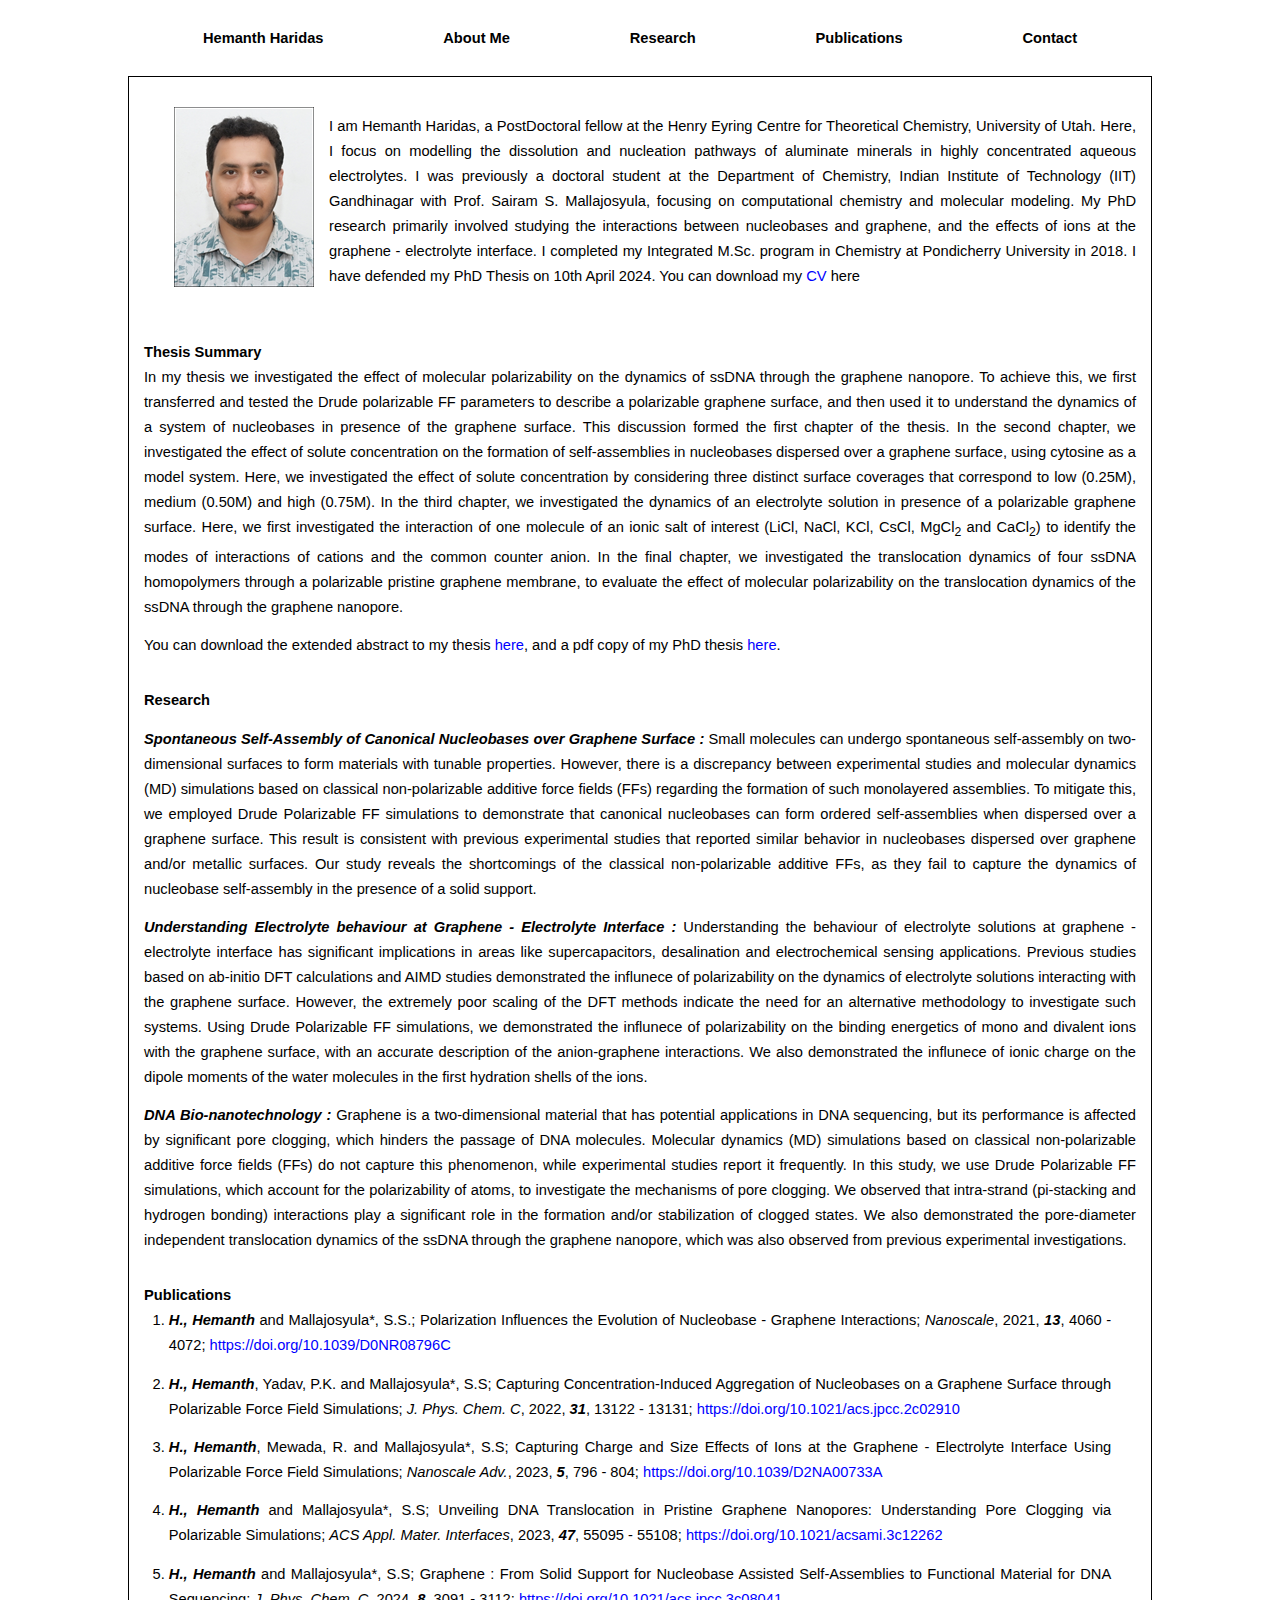
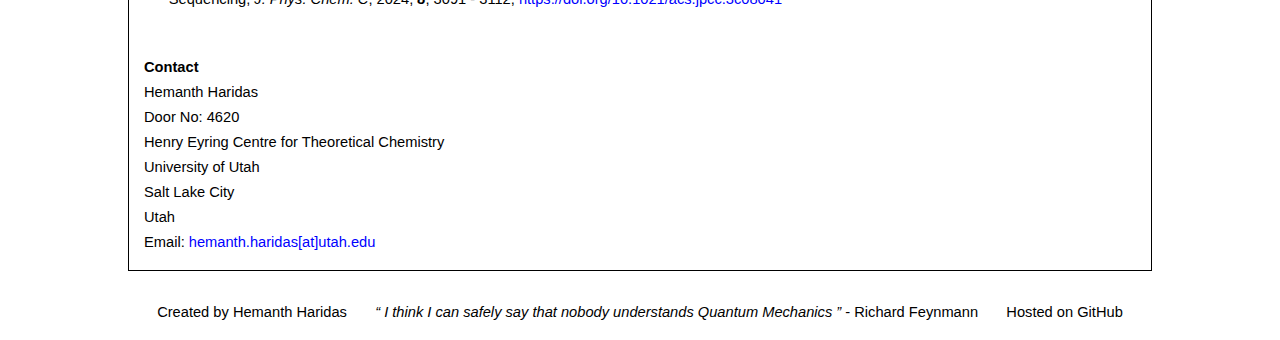
<file: index.html>
<!DOCTYPE html>
<html lang="en">
<head>
    <meta charset="UTF-8">
    <meta name="viewport" content="width=device-width, initial-scale=1.0">
    <title>Document</title>
</head>
<body>
    <p>
        You will be redirected to the web page soon.
    </p>
    <script>
        if (window.innerWidth <= 768) {
                window.location.href = "./src/mobile.html";
        }
        else {
                window.location.href = "./src/main.html";
        }
    </script>
</body>
</html>
</file>
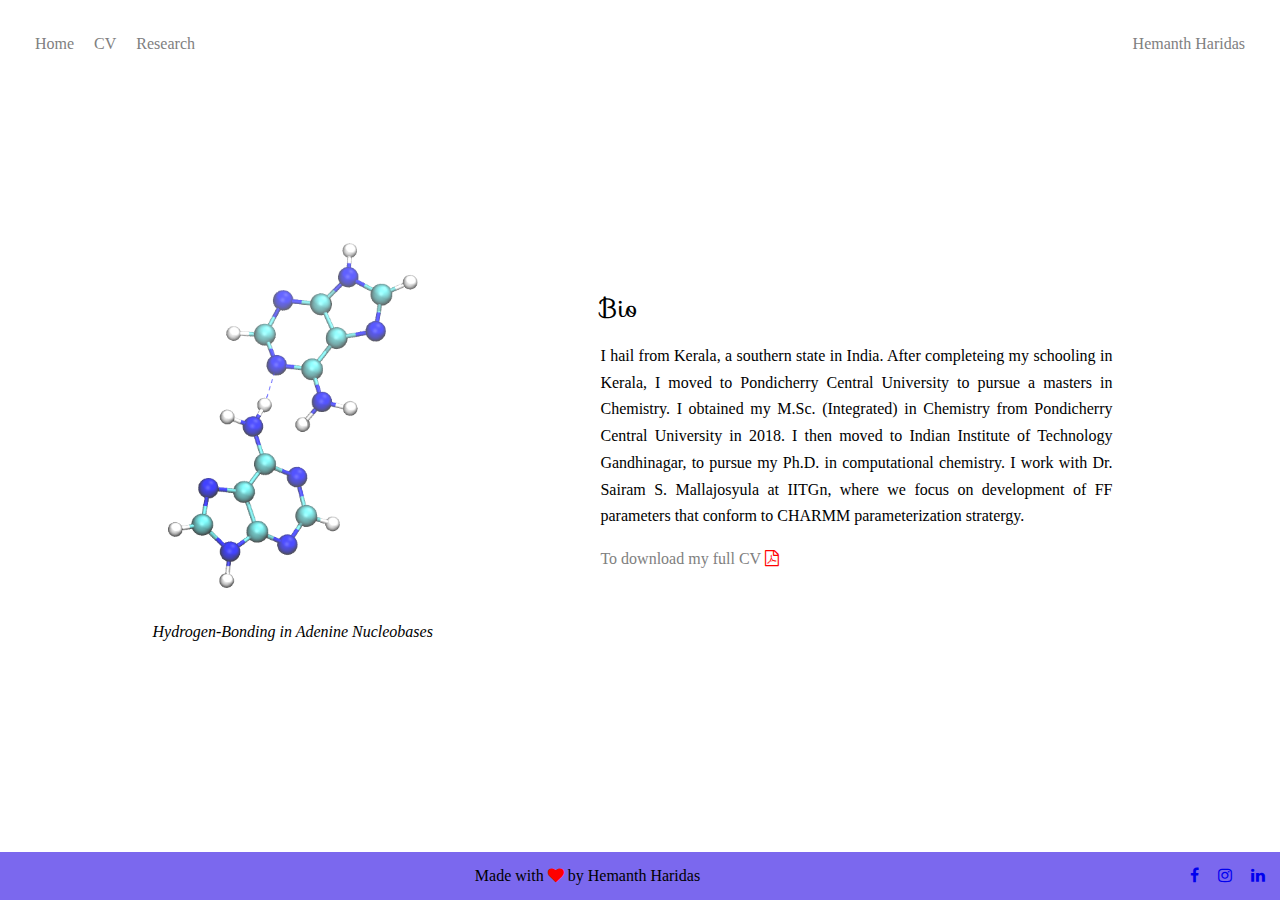
<file: cv.html>
<!DOCTYPE html>
<html lang="en" dir="ltr">
<head>
  <!-- Vieport and Character sets -->
  <meta charset="utf-8">
  <meta name="viewport" content="width=device-width, initial-scale=1">

  <!-- Title of the Page -->
  <title> Hemanth Haridas | CV </title>

  <!-- Stylesheets -->
  <link rel="stylesheet" href="stylesheet.css">
  <link rel="stylesheet" href="https://stackpath.bootstrapcdn.com/font-awesome/4.7.0/css/font-awesome.min.css">
  <link href='https://fonts.googleapis.com/css?family=Sofia' rel='stylesheet'>

</head>
  <body>

    <nav class="navigation_container">
        <div class="left_nav">
            <div class="nav_link_container">
              <a href="index.html"> Home </a>
            </div>
            <div class="nav_link_container">
                <a href="cv.html"> CV </a>
            </div>
            <div class="nav_link_container">
                <a href="research.html"> Research </a>
            </div>
        </div>
        <div class="right_nav">
            <div class="logo">
                <div> Hemanth Haridas </div>
            </div>
        </div>
    </nav>

    <main>
      <div class="body_container">
        <div class="place_holder">
            <img src="ade_hbond.png">
            <p style="font-style:italic"> Hydrogen-Bonding in Adenine Nucleobases </p>
        </div>

        <div class="biosketch_container">
            <div class="biosketch_head"> Bio </div>
            <div class="biosketch_info">
              I hail from Kerala, a southern state in India. After completeing my schooling in Kerala, I moved to Pondicherry Central University to pursue a masters in Chemistry.
              I obtained my M.Sc. (Integrated) in Chemistry from Pondicherry Central University in 2018. I then moved to Indian Institute of Technology Gandhinagar,
              to pursue my Ph.D. in computational chemistry. I work with Dr. Sairam S. Mallajosyula at IITGn, where we focus on development of FF parameters that
              conform to CHARMM parameterization stratergy.
            </div>
            <!-- Include link to download CV -->
            <div class="cv_link">
              <p> To download my full CV <a href="Academic_CV.pdf" download><i class="fa fa-file-pdf-o" style="color:red"></i></a></p>
            </div>
        </div>
      </div>
    </main>

    <footer class="footer_container">
      <div class="info">
          Made with <i class="fa fa-heart" style="color:red"></i> by Hemanth Haridas
        </div>
        <div class="media">
            <a href="https://www.facebook.com/hemanth.hari2?ref=bookmarks"><i class="fa fa-facebook"></i></a>
            <a href="https://www.instagram.com/hemanthhari23/?hl=en"><i class="fa fa-instagram"></i></a>
            <a href="https://www.linkedin.com/in/hemanth-h-33743a105/"><i class="fa fa-linkedin"></i></a>
        </div>
    </footer>
  </body>
</html>
</file>
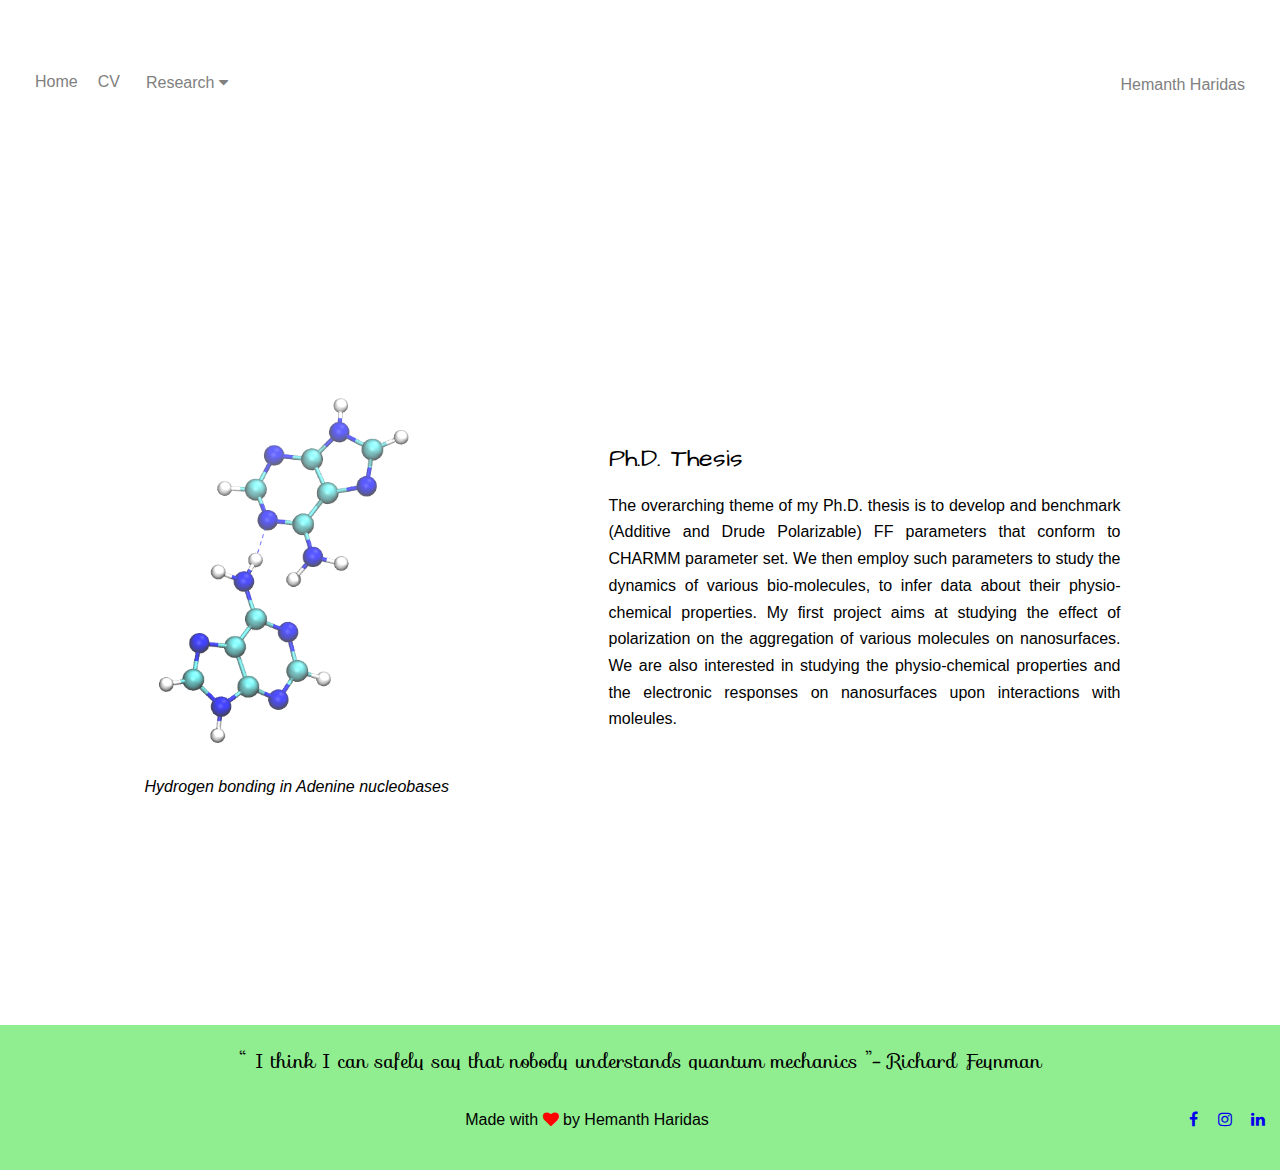
<file: phd.html>
<!DOCTYPE html>
<html lang="en" dir="ltr">
  <head>
    <meta charset="utf-8">
    <meta name="viewport" content="width=device-width, initial-scale=1">

    <link rel="stylesheet" href="../css/masters.css">
    <link rel="stylesheet" href="https://stackpath.bootstrapcdn.com/font-awesome/4.7.0/css/font-awesome.min.css">
    <link href='https://fonts.googleapis.com/css?family=Sofia' rel='stylesheet'>
    <link href='https://fonts.googleapis.com/css?family=Architects+Daughter' rel='stylesheet'>

    <title> Hemanth Haridas | Research </title>
  </head>
  <body>
    <nav class="navigation_container">
      <div class="left_nav">
        <div class="nav_link_container">
          <a href="../index.html"> Home </a>
        </div>
        <div class="nav_link_container">
          <a href="#"> CV </a>
        </div>
        <div class="dropdwn">
          <button class="dropbtn"> Research <i class="fa fa-caret-down"></i></button>
          <div class="dropdwn-content">
            <a href="../about/masters.html">Master's Thesis</a>
            <a href="../about/phd.html">PhD Thesis</a>
          </div>
        </div>
      </div>
      <div class="right_nav">
        <!-- <div class="nav_link_container">
          <a href="#" disabled>Tutorials</a>
        </div> -->
          <div class="logo">
              <div> Hemanth Haridas </div>
          </div>
      </div>
    </nav>

    <main>
        <div class="body_container">
          <div class="place_holder">
              <img src="../pictures/ade_hbond.png">
              <p style="font-style:italic;text-align:center"> Hydrogen bonding in Adenine nucleobases </p>
          </div>
          <div class="biosketch_container">
              <div class="biosketch_head"> Ph.D. Thesis </div>
              <div class="biosketch_info">
                <p> The overarching theme of my Ph.D. thesis is to develop and benchmark (Additive and Drude Polarizable) FF parameters that conform to CHARMM parameter set.
                  We then employ such parameters to study the dynamics of various bio-molecules, to infer data about their physio-chemical properties. My first project aims at
                studying the effect of polarization on the aggregation of various molecules on nanosurfaces. We are also interested in studying the physio-chemical properties and
              the electronic responses on nanosurfaces upon interactions with moleules. </p>
              </div>
          </div>
        </div>

        <div class="body_container_small">
          <div class="biosketch_container">
              <div class="biosketch_head"> Ph.D. Thesis </div>
              <div class="biosketch_info">
                <p> The overarching theme of my Ph.D. thesis is to develop and benchmark (Additive and Drude Polarizable) FF parameters that conform to CHARMM parameter set.
                  We then employ such parameters to study the dynamics of various bio-molecules, to infer data about their physio-chemical properties. My first project aims at
                studying the effect of polarization on the aggregation of various molecules on nanosurfaces. We are also interested in studying the physio-chemical properties and
              the electronic responses on nanosurfaces upon interactions with moleules.</p>
              </div>
              <!-- <div class="msc_link"> -->
                <!-- <p> To download my M.Sc. Thesis <a href="Academic_CV.pdf" download><i class="fa fa-file-pdf-o" style="color:red"></i></a></p> -->
              <!-- </div> -->
          </div>
        </div>

        <div class="qoutation_board_container">
            <div class="qoutation_container"style="background-color:lightgreen">
              <q> I think I can safely say that nobody understands quantum mechanics </q> <p> - Richard Feynman </p>
            </div>
        </div>

    </main>

    <footer class="footer_container" style="background-color:lightgreen">
      <div class="info">
          Made with <i class="fa fa-heart" style="color:red"></i> by Hemanth Haridas
        </div>
        <div class="media">
            <a href="https://www.facebook.com/hemanth.hari2?ref=bookmarks"><i class="fa fa-facebook"></i></a>
            <a href="https://www.instagram.com/hemanthhari23/?hl=en"><i class="fa fa-instagram"></i></a>
            <a href="https://www.linkedin.com/in/hemanth-h-33743a105/"><i class="fa fa-linkedin"></i></a>
        </div>
    </footer>
  </body>
</html>
</file>
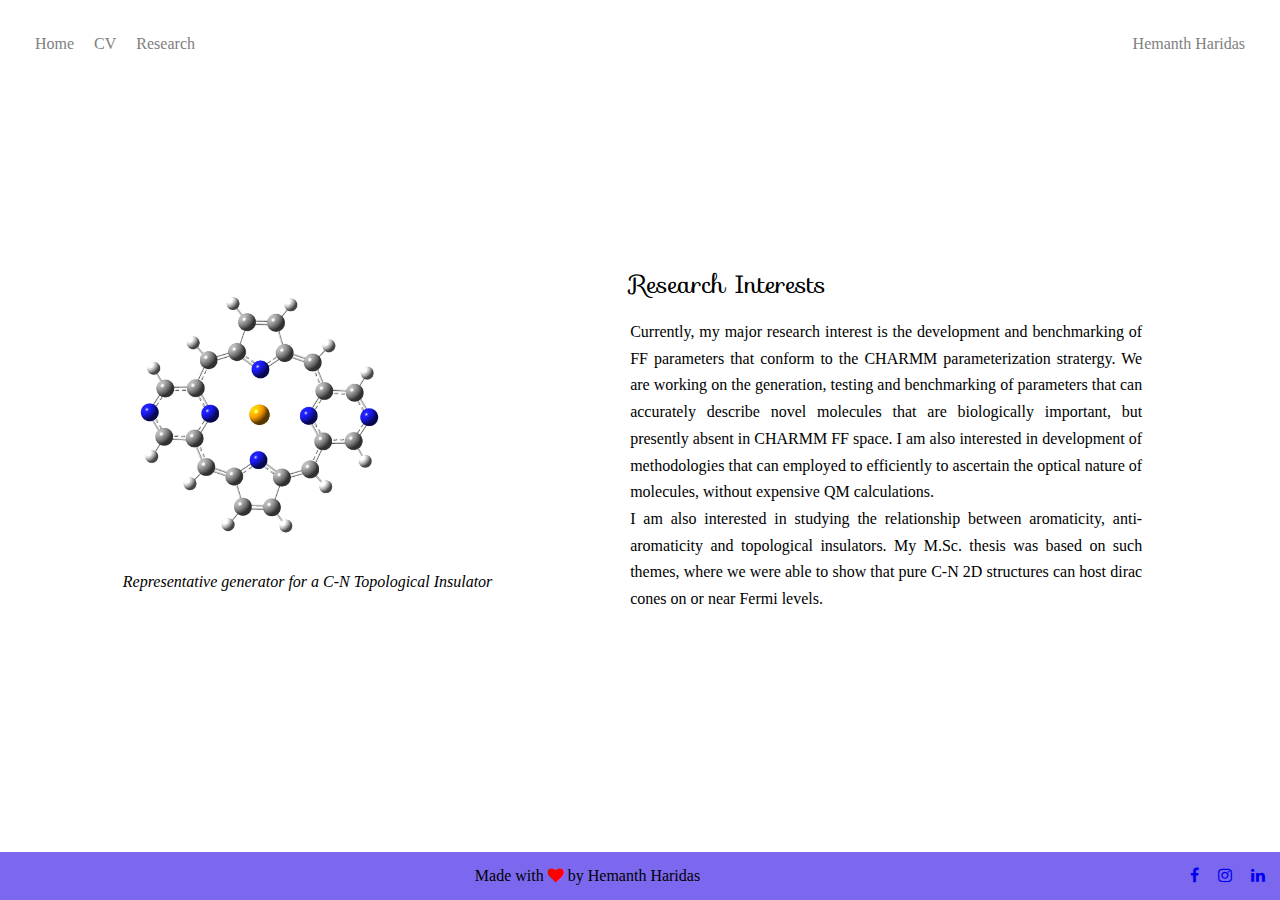
<file: research.html>
<!DOCTYPE html>
<html lang="en" dir="ltr">
<head>
  <!-- Vieport and Character sets -->
  <meta charset="utf-8">
  <meta name="viewport" content="width=device-width, initial-scale=1">

  <!-- Title of the Page -->
  <title> Hemanth Haridas | Research </title>

  <!-- Stylesheets -->
  <link rel="stylesheet" href="stylesheet.css">
  <link rel="stylesheet" href="https://stackpath.bootstrapcdn.com/font-awesome/4.7.0/css/font-awesome.min.css">
  <link href='https://fonts.googleapis.com/css?family=Sofia' rel='stylesheet'>

</head>
  <body>

    <nav class="navigation_container">
        <div class="left_nav">
            <div class="nav_link_container">
              <a href="index.html"> Home </a>
            </div>
            <div class="nav_link_container">
                <a href="cv.html"> CV </a>
            </div>
            <div class="nav_link_container">
                <a href="research.html"> Research </a>
            </div>
        </div>
        <div class="right_nav">
            <div class="logo">
                <div> Hemanth Haridas </div>
            </div>
        </div>
    </nav>

    <main>
      <div class="body_container">
        <div class="place_holder">
            <img src="mscfig.png">
            <p style="font-style:italic"> Representative generator for a C-N Topological Insulator </p>
        </div>

        <div class="biosketch_container">
            <div class="biosketch_head"> Research Interests </div>
            <div class="biosketch_info">
              Currently, my major research interest is the development and benchmarking of FF parameters that conform to the CHARMM parameterization stratergy. We are working on
              the generation, testing and benchmarking of parameters that can accurately describe novel molecules that are biologically important, but presently
              absent in CHARMM FF space. I am also interested in development of methodologies that can employed to efficiently to ascertain the optical nature of molecules,
              without expensive QM calculations.
              <br> I am also interested in studying the relationship between aromaticity, anti-aromaticity and topological insulators. My M.Sc. thesis was based on such themes,
              where we were able to show that pure C-N 2D structures can host dirac cones on or near Fermi levels.
            </div>
        </div>
      </div>
    </main>

    <footer class="footer_container">
      <div class="info">
          Made with <i class="fa fa-heart" style="color:red"></i> by Hemanth Haridas
        </div>
        <div class="media">
            <a href="https://www.facebook.com/hemanth.hari2?ref=bookmarks"><i class="fa fa-facebook"></i></a>
            <a href="https://www.instagram.com/hemanthhari23/?hl=en"><i class="fa fa-instagram"></i></a>
            <a href="https://www.linkedin.com/in/hemanth-h-33743a105/"><i class="fa fa-linkedin"></i></a>
        </div>
    </footer>

  </body>
</html>
</file>
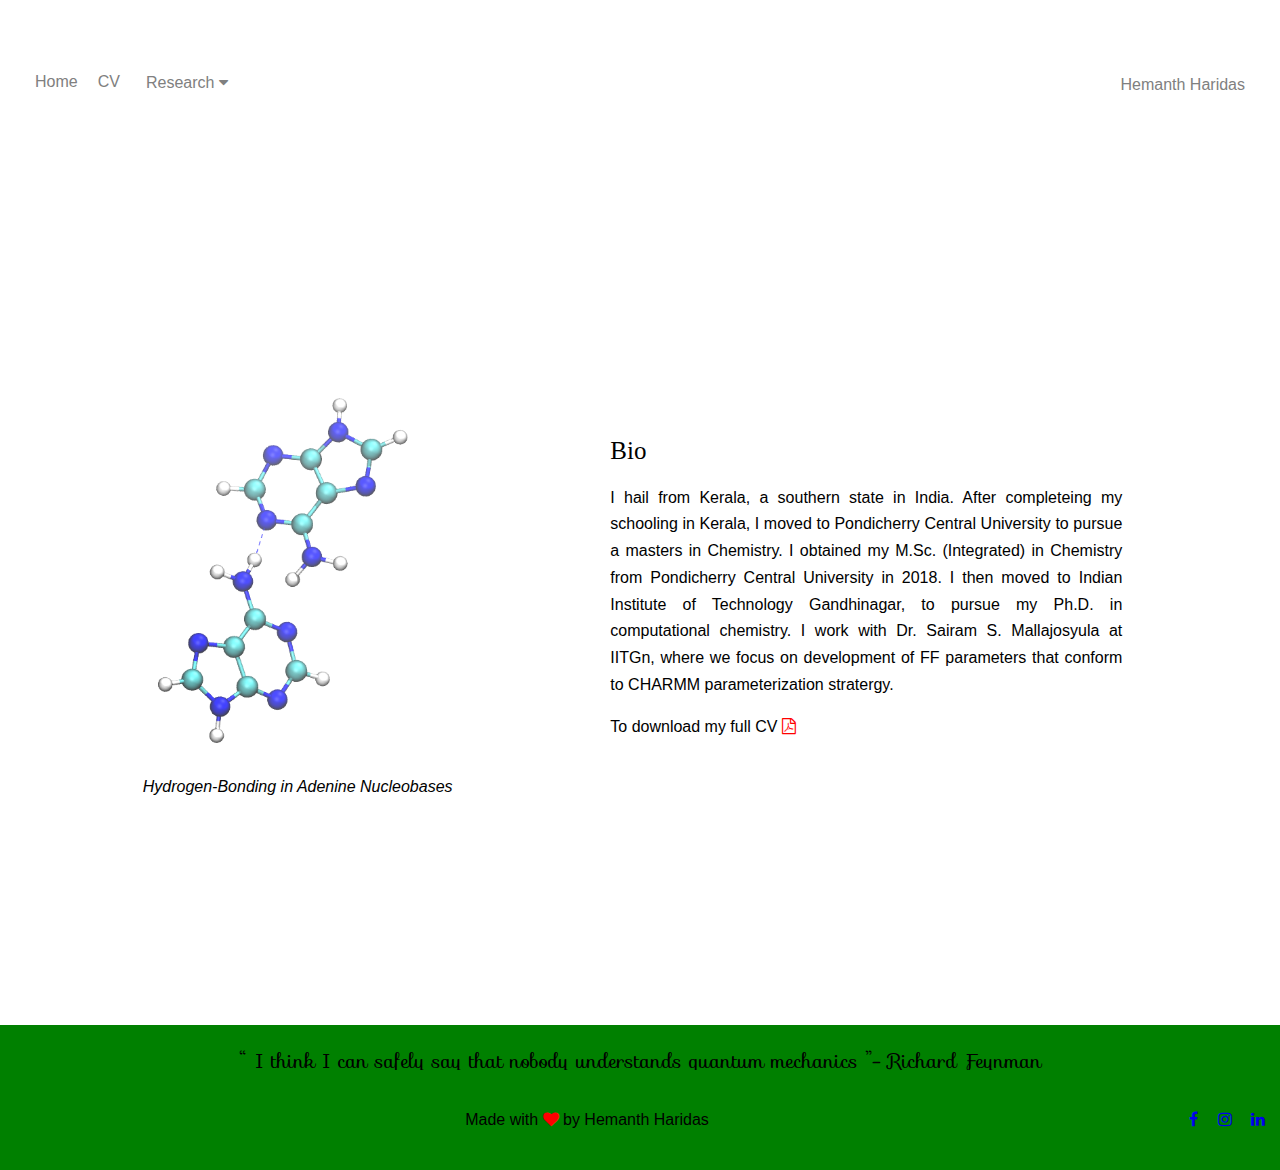
<file: about/cv.html>
<!DOCTYPE html>
<html lang="en" dir="ltr">
<head>
  <!-- Vieport and Character sets -->
  <meta charset="utf-8">
  <meta name="viewport" content="width=device-width, initial-scale=1">

  <!-- Title of the Page -->
  <title> Hemanth Haridas | CV </title>

  <!-- Stylesheets -->
  <link rel="stylesheet" href="../css/masters.css">
  <link rel="stylesheet" href="https://stackpath.bootstrapcdn.com/font-awesome/4.7.0/css/font-awesome.min.css">
  <link href='https://fonts.googleapis.com/css?family=Sofia' rel='stylesheet'>

</head>
  <body>

    <body>
      <nav class="navigation_container">
        <div class="left_nav">
          <div class="nav_link_container">
            <a href="../index.html"> Home </a>
          </div>
          <div class="nav_link_container">
            <a href="../about/cv.html"> CV </a>
          </div>
          <div class="dropdwn">
            <button class="dropbtn"> Research <i class="fa fa-caret-down"></i></button>
            <div class="dropdwn-content">
              <a href="../about/masters.html">Master's Thesis</a>
              <a href="../about/phd.html">PhD Thesis</a>
            </div>
          </div>
        </div>
        <div class="right_nav">
          <!-- <div class="nav_link_container">
            <a href="#" disabled>Tutorials</a>
          </div> -->
            <div class="logo">
                <div> Hemanth Haridas </div>
            </div>
        </div>
      </nav>

    <main>
      <div class="body_container">
        <div class="place_holder">
            <img src="../pictures/ade_hbond.png">
            <p style="font-style:italic"> Hydrogen-Bonding in Adenine Nucleobases </p>
        </div>

        <div class="biosketch_container">
            <div class="biosketch_head"> Bio </div>
            <div class="biosketch_info">
              I hail from Kerala, a southern state in India. After completeing my schooling in Kerala, I moved to Pondicherry Central University to pursue a masters in Chemistry.
              I obtained my M.Sc. (Integrated) in Chemistry from Pondicherry Central University in 2018. I then moved to Indian Institute of Technology Gandhinagar,
              to pursue my Ph.D. in computational chemistry. I work with Dr. Sairam S. Mallajosyula at IITGn, where we focus on development of FF parameters that
              conform to CHARMM parameterization stratergy.
            </div>
            <!-- Include link to download CV -->
            <div class="cv_link">
              <p> To download my full CV <a href="Academic_CV.pdf" download><i class="fa fa-file-pdf-o" style="color:red"></i></a></p>
            </div>
        </div>
      </div>

      <div class="body_container_small">
        <div class="biosketch_container">
            <div class="biosketch_head"> Bio </div>
            <div class="biosketch_info">
              I hail from Kerala, a southern state in India. After completeing my schooling in Kerala, I moved to Pondicherry Central University to pursue a masters in Chemistry.
              I obtained my M.Sc. (Integrated) in Chemistry from Pondicherry Central University in 2018. I then moved to Indian Institute of Technology Gandhinagar,
              to pursue my Ph.D. in computational chemistry. I work with Dr. Sairam S. Mallajosyula at IITGn, where we focus on development of FF parameters that
              conform to CHARMM parameterization stratergy.
            </div>
            <!-- Include link to download CV -->
            <div class="cv_link">
              <p> To download my full CV <a href="../files/Academic_CV.pdf" download><i class="fa fa-file-pdf-o" style="color:red"></i></a></p>
            </div>
        </div>
      </div>

      <div class="qoutation_board_container">
          <div class="qoutation_container"style="background-color:green">
            <q> I think I can safely say that nobody understands quantum mechanics </q> <p> - Richard Feynman </p>
          </div>
      </div>

    </main>

    <footer class="footer_container" style="background-color:green">
      <div class="info">
          Made with <i class="fa fa-heart" style="color:red"></i> by Hemanth Haridas
        </div>
        <div class="media">
            <a href="https://www.facebook.com/hemanth.hari2?ref=bookmarks"><i class="fa fa-facebook"></i></a>
            <a href="https://www.instagram.com/hemanthhari23/?hl=en"><i class="fa fa-instagram"></i></a>
            <a href="https://www.linkedin.com/in/hemanth-h-33743a105/"><i class="fa fa-linkedin"></i></a>
        </div>
    </footer>
  </body>
</html>
</file>
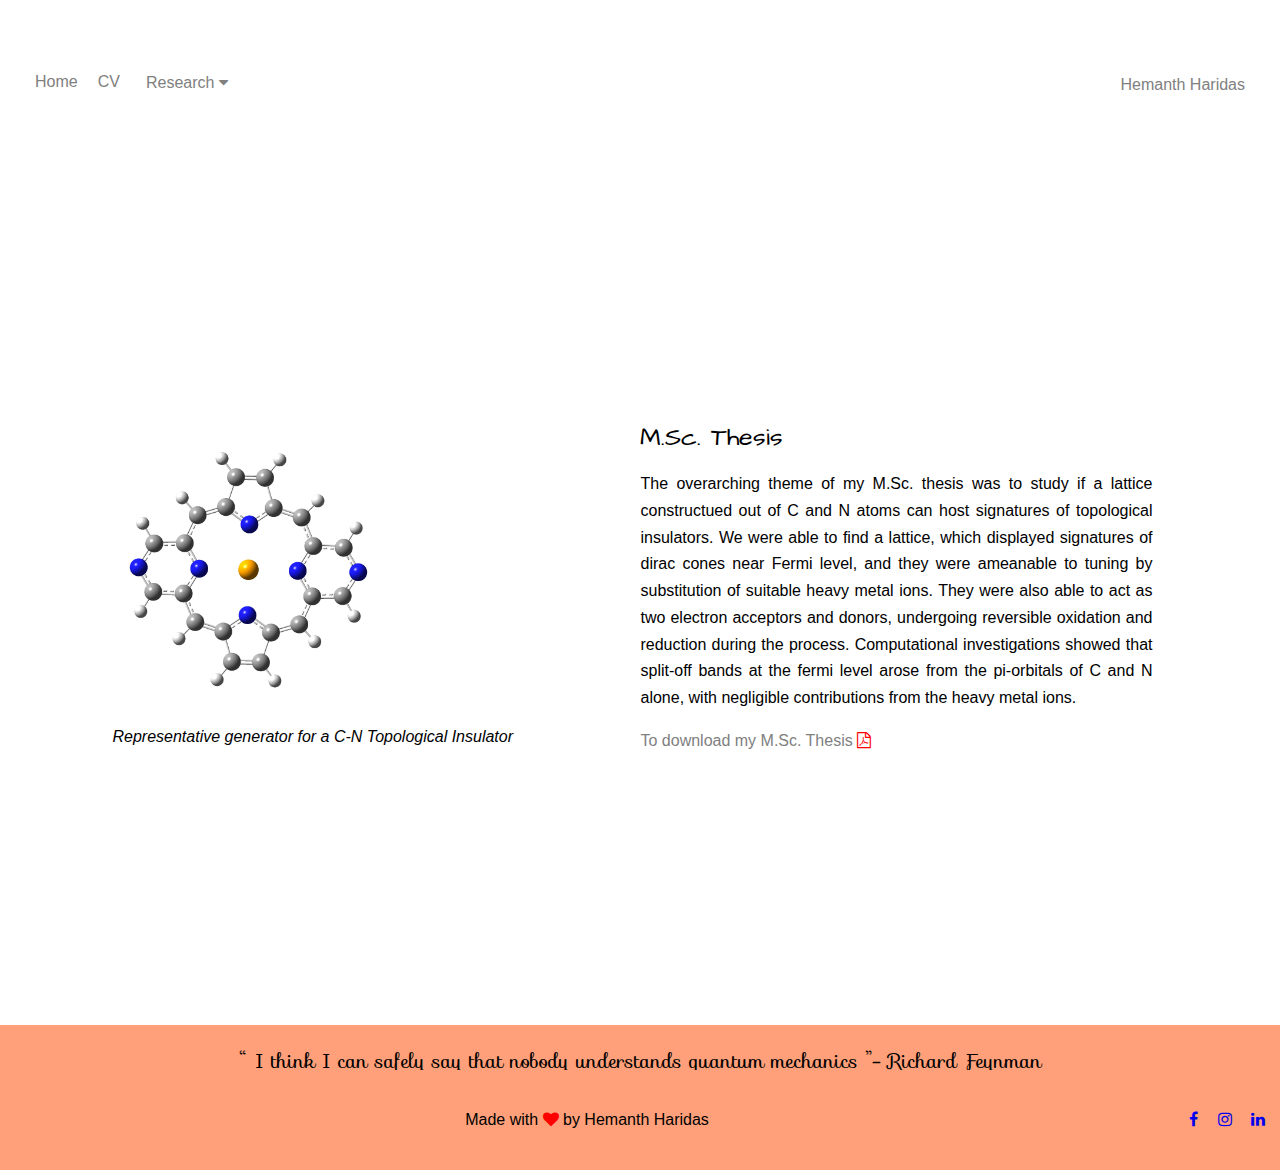
<file: about/masters.html>
<!DOCTYPE html>
<html lang="en" dir="ltr">
  <head>
    <meta charset="utf-8">
    <meta name="viewport" content="width=device-width, initial-scale=1">

    <link rel="stylesheet" href="../css/masters.css">
    <link rel="stylesheet" href="https://stackpath.bootstrapcdn.com/font-awesome/4.7.0/css/font-awesome.min.css">
    <link href='https://fonts.googleapis.com/css?family=Sofia' rel='stylesheet'>
    <link href='https://fonts.googleapis.com/css?family=Architects+Daughter' rel='stylesheet'>

    <title> Hemanth Haridas | Research </title>
  </head>
  <body>
    <nav class="navigation_container">
      <div class="left_nav">
        <div class="nav_link_container">
          <a href="../index.html"> Home </a>
        </div>
        <div class="nav_link_container">
          <a href="../about/cv.html"> CV </a>
        </div>
        <div class="dropdwn">
          <button class="dropbtn"> Research <i class="fa fa-caret-down"></i></button>
          <div class="dropdwn-content">
            <a href="../about/masters.html">Master's Thesis</a>
            <a href="../about/phd.html">PhD Thesis</a>
          </div>
        </div>
      </div>
      <div class="right_nav">
        <!-- <div class="nav_link_container">
          <a href="#" disabled>Tutorials</a>
        </div> -->
          <div class="logo">
              <div> Hemanth Haridas </div>
          </div>
      </div>
    </nav>

    <main>
        <div class="body_container">
          <div class="place_holder">
              <img src="../pictures/mscfig.png">
              <p style="font-style:italic;text-align:center"> Representative generator for a C-N Topological Insulator </p>
          </div>
          <div class="biosketch_container">
              <div class="biosketch_head"> M.Sc. Thesis </div>
              <div class="biosketch_info">
                <p> The overarching theme of my M.Sc. thesis was to study if a lattice constructued out of C and N atoms can host signatures of topological insulators.
                  We were able to find a lattice, which displayed signatures of dirac cones near Fermi level, and they were ameanable to tuning by substitution of suitable
                  heavy metal ions. They were also able to act as two electron acceptors and donors, undergoing reversible oxidation and reduction during the process.
                  Computational investigations showed that split-off bands at the fermi level arose from the pi-orbitals of C and N alone, with negligible contributions
                  from the heavy metal ions.</p>
              </div>
              <div class="msc_link">
                <p> To download my M.Sc. Thesis <a href="../files/Final-Thesis.pdf" download><i class="fa fa-file-pdf-o" style="color:red"></i></a></p>
              </div>
          </div>
        </div>

        <div class="body_container_small">
          <div class="biosketch_container">
            <div class="biosketch_head"> M.Sc. Thesis </div>
            <div class="biosketch_info">
              <p> The overarching theme of my M.Sc. thesis was to study if a lattice constructued out of C and N atoms can host signatures of topological insulators.
              We were able to find a lattice, which displayed signatures of dirac cones near Fermi level, and they were ameanable to tuning by substitution of suitable
              heavy metal ions. They were also able to act as two electron acceptors and donors, undergoing reversible oxidation and reduction during the process.
              Computational investigations showed that split-off bands at the fermi level arose from the pi-orbitals of C and N alone, with negligible contributions
              from the heavy metal ions.</p>
            </div>
            <div class="msc_link">
              <p> To download my M.Sc. Thesis <a href="Academic_CV.pdf" download><i class="fa fa-file-pdf-o" style="color:red"></i></a></p>
            </div>
          </div>
        </div>

        <div class="qoutation_board_container">
            <div class="qoutation_container">
              <q> I think I can safely say that nobody understands quantum mechanics </q> <p> - Richard Feynman </p>
            </div>
        </div>

    </main>

    <footer class="footer_container">
      <div class="info">
          Made with <i class="fa fa-heart" style="color:red"></i> by Hemanth Haridas
        </div>
        <div class="media">
            <a href="https://www.facebook.com/hemanth.hari2?ref=bookmarks"><i class="fa fa-facebook"></i></a>
            <a href="https://www.instagram.com/hemanthhari23/?hl=en"><i class="fa fa-instagram"></i></a>
            <a href="https://www.linkedin.com/in/hemanth-h-33743a105/"><i class="fa fa-linkedin"></i></a>
        </div>
    </footer>
  </body>
</html>
</file>
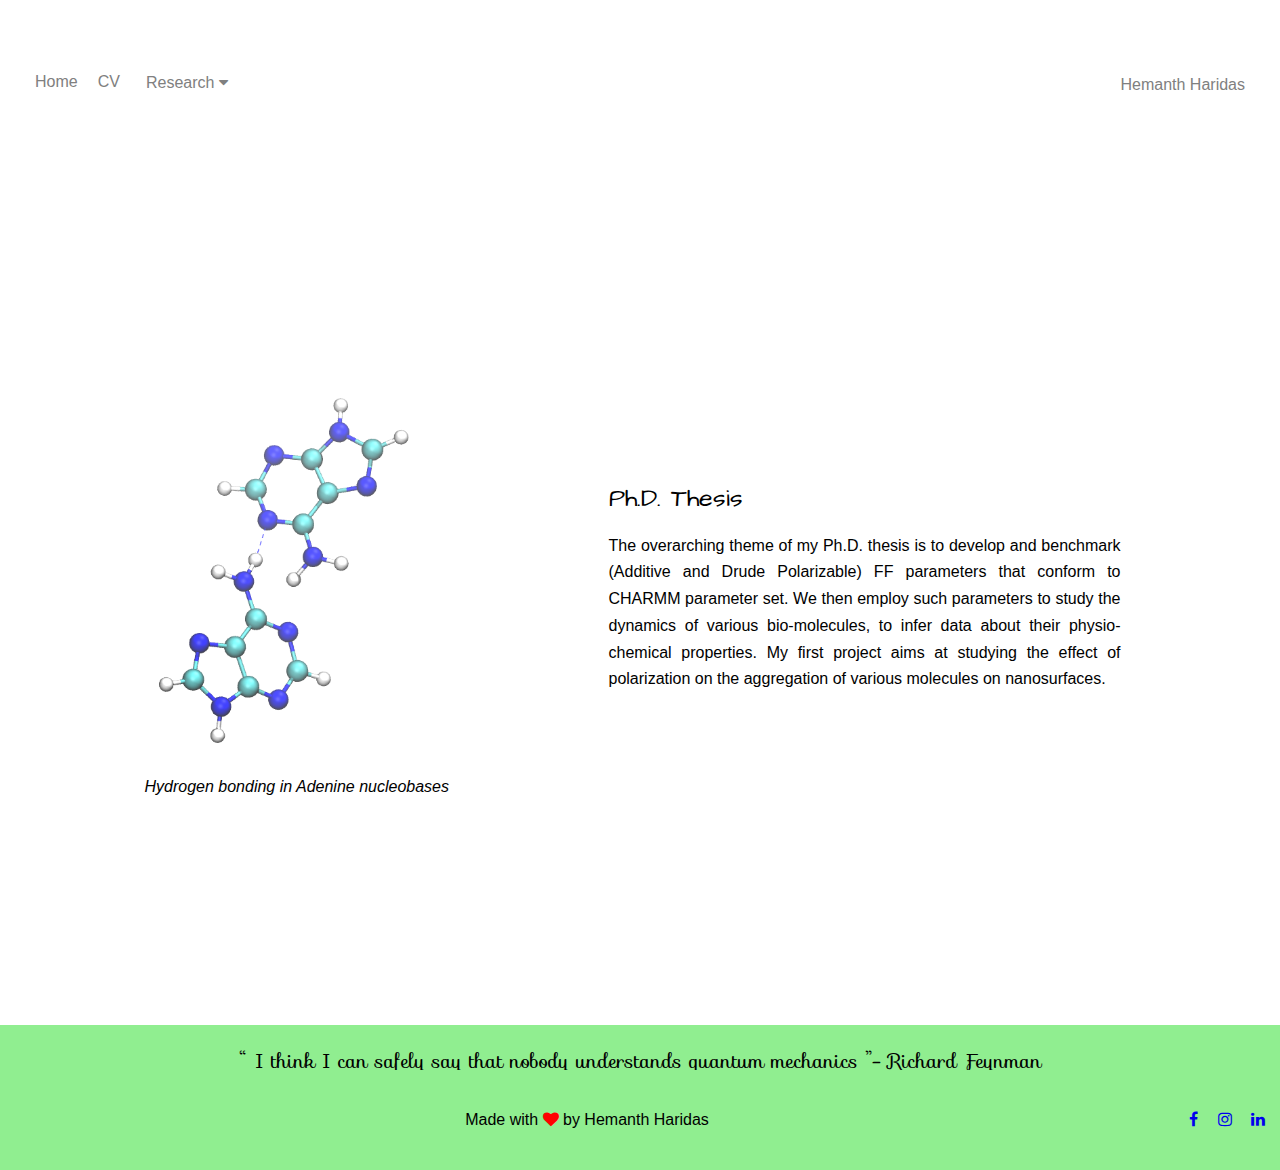
<file: about/phd.html>
<!DOCTYPE html>
<html lang="en" dir="ltr">
  <head>
    <meta charset="utf-8">
    <meta name="viewport" content="width=device-width, initial-scale=1">

    <link rel="stylesheet" href="../css/masters.css">
    <link rel="stylesheet" href="https://stackpath.bootstrapcdn.com/font-awesome/4.7.0/css/font-awesome.min.css">
    <link href='https://fonts.googleapis.com/css?family=Sofia' rel='stylesheet'>
    <link href='https://fonts.googleapis.com/css?family=Architects+Daughter' rel='stylesheet'>

    <title> Hemanth Haridas | Research </title>
  </head>
  <body>
    <nav class="navigation_container">
      <div class="left_nav">
        <div class="nav_link_container">
          <a href="../index.html"> Home </a>
        </div>
        <div class="nav_link_container">
          <a href="#"> CV </a>
        </div>
        <div class="dropdwn">
          <button class="dropbtn"> Research <i class="fa fa-caret-down"></i></button>
          <div class="dropdwn-content">
            <a href="../about/masters.html">Master's Thesis</a>
            <a href="../about/phd.html">PhD Thesis</a>
          </div>
        </div>
      </div>
      <div class="right_nav">
        <!-- <div class="nav_link_container">
          <a href="#" disabled>Tutorials</a>
        </div> -->
          <div class="logo">
              <div> Hemanth Haridas </div>
          </div>
      </div>
    </nav>

    <main>
        <div class="body_container">
          <div class="place_holder">
              <img src="../pictures/ade_hbond.png">
              <p style="font-style:italic;text-align:center"> Hydrogen bonding in Adenine nucleobases </p>
          </div>
          <div class="biosketch_container">
              <div class="biosketch_head"> Ph.D. Thesis </div>
              <div class="biosketch_info">
                <p> The overarching theme of my Ph.D. thesis is to develop and benchmark (Additive and Drude Polarizable) FF parameters that conform to CHARMM parameter set.
                  We then employ such parameters to study the dynamics of various bio-molecules, to infer data about their physio-chemical properties. My first project aims at
                studying the effect of polarization on the aggregation of various molecules on nanosurfaces.</p>
              </div>
          </div>
        </div>

        <div class="body_container_small">
          <div class="biosketch_container">
              <div class="biosketch_head"> Ph.D. Thesis </div>
              <div class="biosketch_info">
                <p> The overarching theme of my Ph.D. thesis is to develop and benchmark (Additive and Drude Polarizable) FF parameters that conform to CHARMM parameter set.
                  We then employ such parameters to study the dynamics of various bio-molecules, to infer data about their physio-chemical properties. My first project aims at
                studying the effect of polarization on the aggregation of various molecules on nanosurfaces.</p>
              </div>
              <!-- <div class="msc_link"> -->
                <!-- <p> To download my M.Sc. Thesis <a href="Academic_CV.pdf" download><i class="fa fa-file-pdf-o" style="color:red"></i></a></p> -->
              <!-- </div> -->
          </div>
        </div>

        <div class="qoutation_board_container">
            <div class="qoutation_container"style="background-color:lightgreen">
              <q> I think I can safely say that nobody understands quantum mechanics </q> <p> - Richard Feynman </p>
            </div>
        </div>

    </main>

    <footer class="footer_container" style="background-color:lightgreen">
      <div class="info">
          Made with <i class="fa fa-heart" style="color:red"></i> by Hemanth Haridas
        </div>
        <div class="media">
            <a href="https://www.facebook.com/hemanth.hari2?ref=bookmarks"><i class="fa fa-facebook"></i></a>
            <a href="https://www.instagram.com/hemanthhari23/?hl=en"><i class="fa fa-instagram"></i></a>
            <a href="https://www.linkedin.com/in/hemanth-h-33743a105/"><i class="fa fa-linkedin"></i></a>
        </div>
    </footer>
  </body>
</html>
</file>
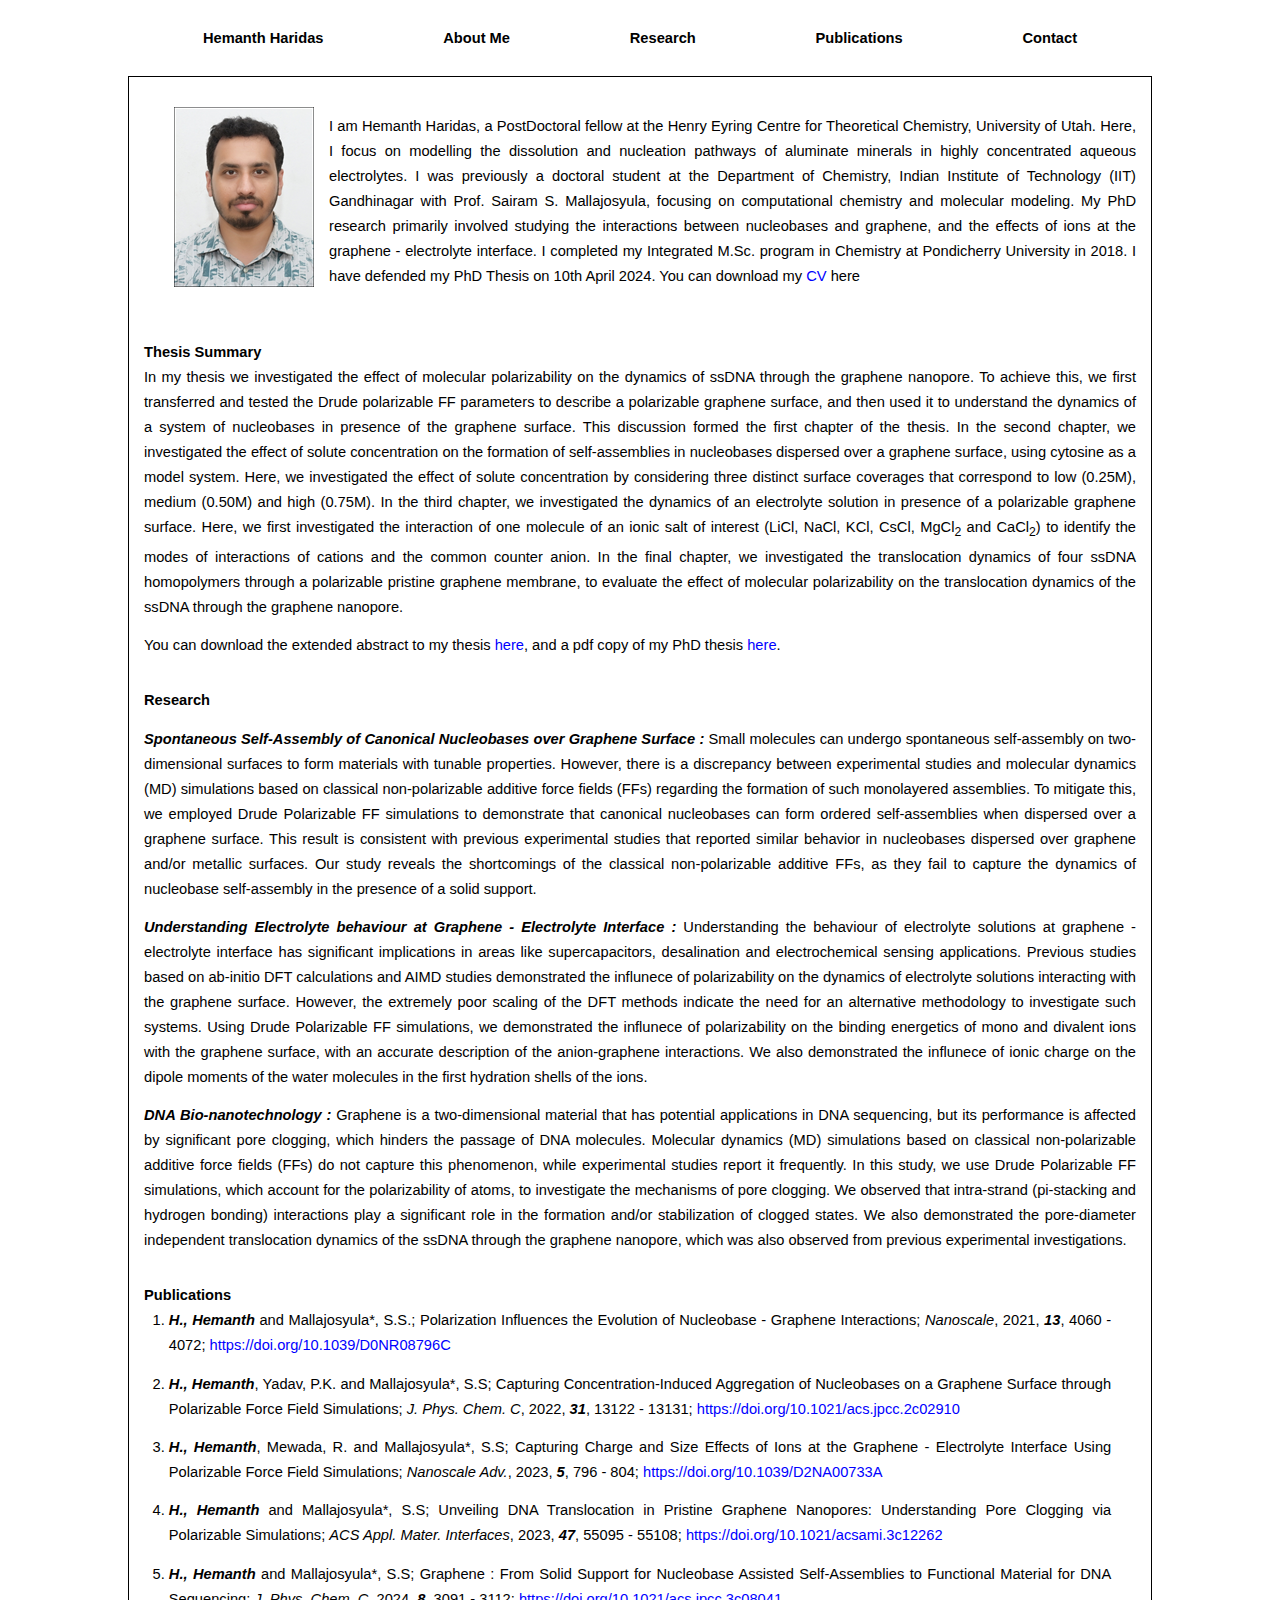
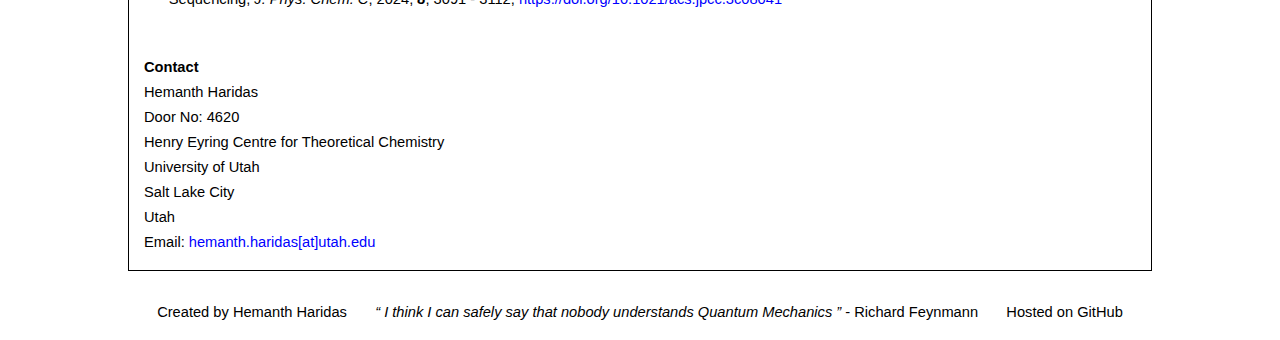
<file: src/main.html>
<!DOCTYPE html>
<html lang="en">
<head>
    <meta charset="UTF-8">
    <meta http-equiv="X-UA-Compatible" content="IE=edge">
    <meta name="viewport" content="width=device-width, initial-scale=1.0">
    <link rel="stylesheet" href="../css/main.css">
    <meta name="keywords" content="drude, force field, FF, Drude, nucleobase, graphene, MD">
    <title> Hemanth Haridas </title>
</head>
<body>
    <!-- Desktop Version -->
    <nav class="navigation-container-desktop" id="navigation-container-desktop">
        <div class="navigation-bar" id="navigation-bar">
            <div class="navigation-item" id="navigation-item">
                Hemanth Haridas
            </div>
            <div class="navigation-item" id="navigation-item">
                <a href="#about-me"> About Me </a> 
            </div>
            <div class="navigation-item" id="navigation-item">
                <a href="#research-description"> Research</a> 
            </div>
            <div class="navigation-item" id="navigation-item">
                <a href="#publications"> Publications</a>
            </div>
            <div class="navigation-item" id="navigation-item">
                <a href="#contact-information"> Contact </a>
            </div>
        </div>
    </nav>

    <main class="content-container-desktop" id="content-container-desktop">
        <div class="about-container" id="about-container">
            <div class="about-description" id="about-description">
                <div class="personal-image" id="personal-image">
                    <img src="../images/Hemanth.png">
                </div>
                <p class="about-me" id="about-me">
                    I am Hemanth Haridas, a PostDoctoral fellow at the Henry Eyring Centre for Theoretical Chemistry, University of Utah. Here, I focus on modelling the dissolution and nucleation pathways of aluminate minerals in highly concentrated aqueous electrolytes. I was previously a doctoral student at the Department of Chemistry, Indian Institute of Technology (IIT) Gandhinagar with Prof. Sairam S. Mallajosyula, focusing on computational chemistry and molecular modeling. My PhD research primarily involved studying the interactions between nucleobases and graphene, and the effects of ions at the graphene - electrolyte interface. I completed my Integrated M.Sc. program in Chemistry at Pondicherry University in 2018. I have defended my PhD Thesis on 10th April 2024. You can download my <a href="../files/CV_Hemanth.pdf">CV</a> here
                </p>
            </div>
        </div>
        <div class="thesis-container" id="thesis-container">
            <div class="thesis-summary" id="thesis-summary">
                <h3> Thesis Summary </h3>
                In my thesis we investigated the effect of molecular polarizability on the dynamics of ssDNA through the graphene nanopore. To achieve this, we first transferred and tested the Drude polarizable FF parameters to describe a polarizable graphene surface, and then used it to understand the dynamics of a system of nucleobases in presence of the graphene surface. This discussion formed the first chapter of the thesis. In the second chapter, we investigated the effect of solute concentration on the formation of self-assemblies in nucleobases dispersed over a graphene surface, using cytosine as a model system. Here, we investigated the effect of solute concentration by considering three distinct surface coverages that correspond to low (0.25M), medium (0.50M) and high (0.75M). In the third chapter, we investigated the dynamics of an electrolyte solution in presence of a polarizable graphene surface. Here, we first investigated the interaction of one molecule of an ionic salt of interest (LiCl, NaCl, KCl, CsCl, MgCl<sub>2</sub> and CaCl<sub>2</sub>) to identify the modes of interactions of cations and the common counter anion. In the final chapter, we investigated the translocation dynamics of four ssDNA homopolymers through a polarizable pristine graphene membrane, to evaluate the effect of molecular polarizability on the translocation dynamics of the ssDNA through the graphene nanopore.
            </div>
            <div class="thesis-files" id="thesis-files">
                You can download the extended abstract to my thesis<a href="https://github.com/HemanthHaridas/PhD-Thesis/blob/main/Hemanth_Extended_Abstract.pdf"> here</a>, and a pdf copy of my PhD thesis<a href="https://github.com/HemanthHaridas/PhD-Thesis/blob/main/phdthesis.pdf"> here</a>.
            </div>
        </div>
        <div class="research-container" id="research-container">
            <div class="research-description" id="research-description">
                <h3> Research </h3>
                <div class="research-topic" id="research-topic">
                    <b> Spontaneous Self-Assembly of Canonical Nucleobases over Graphene Surface :</b> Small molecules can undergo spontaneous self-assembly on two-dimensional surfaces to form materials with tunable properties. However, there is a discrepancy between experimental studies and molecular dynamics (MD) simulations based on classical non-polarizable additive force fields (FFs) regarding the formation of such monolayered assemblies. To mitigate this, we employed Drude Polarizable FF simulations to demonstrate that canonical nucleobases can form ordered self-assemblies when dispersed over a graphene surface. This result is consistent with previous experimental studies that reported similar behavior in nucleobases dispersed over graphene and/or metallic surfaces. Our study reveals the shortcomings of the classical non-polarizable additive FFs, as they fail to capture the dynamics of nucleobase self-assembly in the presence of a solid support.
                </div>
                <div class="research-topic" id="research-topic">
                    <b> Understanding Electrolyte behaviour at Graphene - Electrolyte Interface :</b> Understanding the behaviour of electrolyte solutions at graphene - electrolyte interface has significant implications in areas like supercapacitors, desalination and electrochemical sensing applications. Previous studies based on ab-initio DFT calculations and AIMD studies demonstrated the influnece of polarizability on the dynamics of electrolyte solutions interacting with the graphene surface. However, the extremely poor scaling of the DFT methods indicate the need for an alternative methodology to investigate such systems. Using Drude Polarizable FF simulations, we demonstrated the influnece of polarizability on the binding energetics of mono and divalent ions with the graphene surface, with an accurate description of the anion-graphene interactions. We also demonstrated the influnece of ionic charge on the dipole moments of the water molecules in the first hydration shells of the ions.
                </div>
                <div class="research-topic" id="research-topic">
                    <b> DNA Bio-nanotechnology :</b> Graphene is a two-dimensional material that has potential applications in DNA sequencing, but its performance is affected by significant pore clogging, which hinders the passage of DNA molecules. Molecular dynamics (MD) simulations based on classical non-polarizable additive force fields (FFs) do not capture this phenomenon, while experimental studies report it frequently. In this study, we use Drude Polarizable FF simulations, which account for the polarizability of atoms, to investigate the mechanisms of pore clogging. We observed that intra-strand (pi-stacking and hydrogen bonding) interactions play a significant role in the formation and/or stabilization of clogged states. We also demonstrated the pore-diameter independent translocation dynamics of the ssDNA through the graphene nanopore, which was also observed from previous experimental investigations.
                </div>
            </div>
        </div>
        <div class="publications-container" id="publications-container">
            <h3> Publications </h3>
            <ol class="publications" id="publications">
                <li>
                    <b> H., Hemanth</b> and Mallajosyula*, S.S.; Polarization Influences the Evolution of Nucleobase - Graphene Interactions; <i> Nanoscale</i>, 2021, <b> 13</b>, 4060 - 4072; <a href="https://doi.org/10.1039/D0NR08796C" target="_blank"> https://doi.org/10.1039/D0NR08796C </a>
                </li>
                <li> 
                    <b> H., Hemanth</b>, Yadav, P.K. and Mallajosyula*, S.S; Capturing Concentration-Induced Aggregation of Nucleobases on a Graphene Surface through Polarizable Force Field Simulations; <i> J. Phys. Chem. C</i>, 2022, <b> 31</b>, 13122 - 13131; <a href="https://doi.org/10.1021/acs.jpcc.2c02910" target="_blank"> https://doi.org/10.1021/acs.jpcc.2c02910 </a>
                </li>
                <li> 
                    <b> H., Hemanth</b>, Mewada, R. and Mallajosyula*, S.S; Capturing Charge and Size Effects of Ions at the Graphene - Electrolyte Interface Using Polarizable Force Field Simulations; <i> Nanoscale Adv.</i>, 2023, <b> 5</b>, 796 - 804; <a href="https://doi.org/10.1039/D2NA00733A" target="_blank"> https://doi.org/10.1039/D2NA00733A </a> 
                </li>
                <li> 
                    <b> H., Hemanth</b> and Mallajosyula*, S.S; Unveiling DNA Translocation in Pristine Graphene Nanopores: Understanding Pore Clogging via Polarizable Simulations; <i> ACS Appl. Mater. Interfaces</i>, 2023, <b> 47</b>, 55095 - 55108; <a href="https://doi.org/10.1021/acsami.3c12262" target="_blank"> https://doi.org/10.1021/acsami.3c12262 </a> 
                </li>
                <li> 
                    <b> H., Hemanth</b> and Mallajosyula*, S.S; Graphene : From Solid Support for Nucleobase Assisted Self-Assemblies to Functional Material for DNA Sequencing; <i> J. Phys. Chem. C</i>, 2024, <b> 8</b>, 3091 - 3112; <a href="https://doi.org/10.1021/acs.jpcc.3c08041" target="_blank"> https://doi.org/10.1021/acs.jpcc.3c08041 </a> 
                </li>
            </ol>
        </div>
        <div class="contact-container" id="contact-container">
            <h3> Contact </h3>
            <div class="contact-information" id="contact-information">
                Hemanth Haridas <br>
                Door No: 4620 <br>
                Henry Eyring Centre for Theoretical Chemistry <br>
                University of Utah <br>
                Salt Lake City <br>
                Utah <br>
                Email: <a href="mailto:hemanth.haridas@utah.edu"> hemanth.haridas[at]utah.edu</a>
            </div>
        </div>
    </main>
    <footer class="footer-container" id="footer-container">
        <div class="footer-bar" id="footer-bar">
            <div class="footer-item">
                Created by Hemanth Haridas
            </div>
            <div class="footer-item">
                <q>
                    I think I can safely say that nobody understands Quantum Mechanics
                </q>
                - Richard Feynmann
            </div>
            <div class="footer-item">
                Hosted on GitHub
            </div>
        </div>
    </footer>
</body>
</html>
</file>
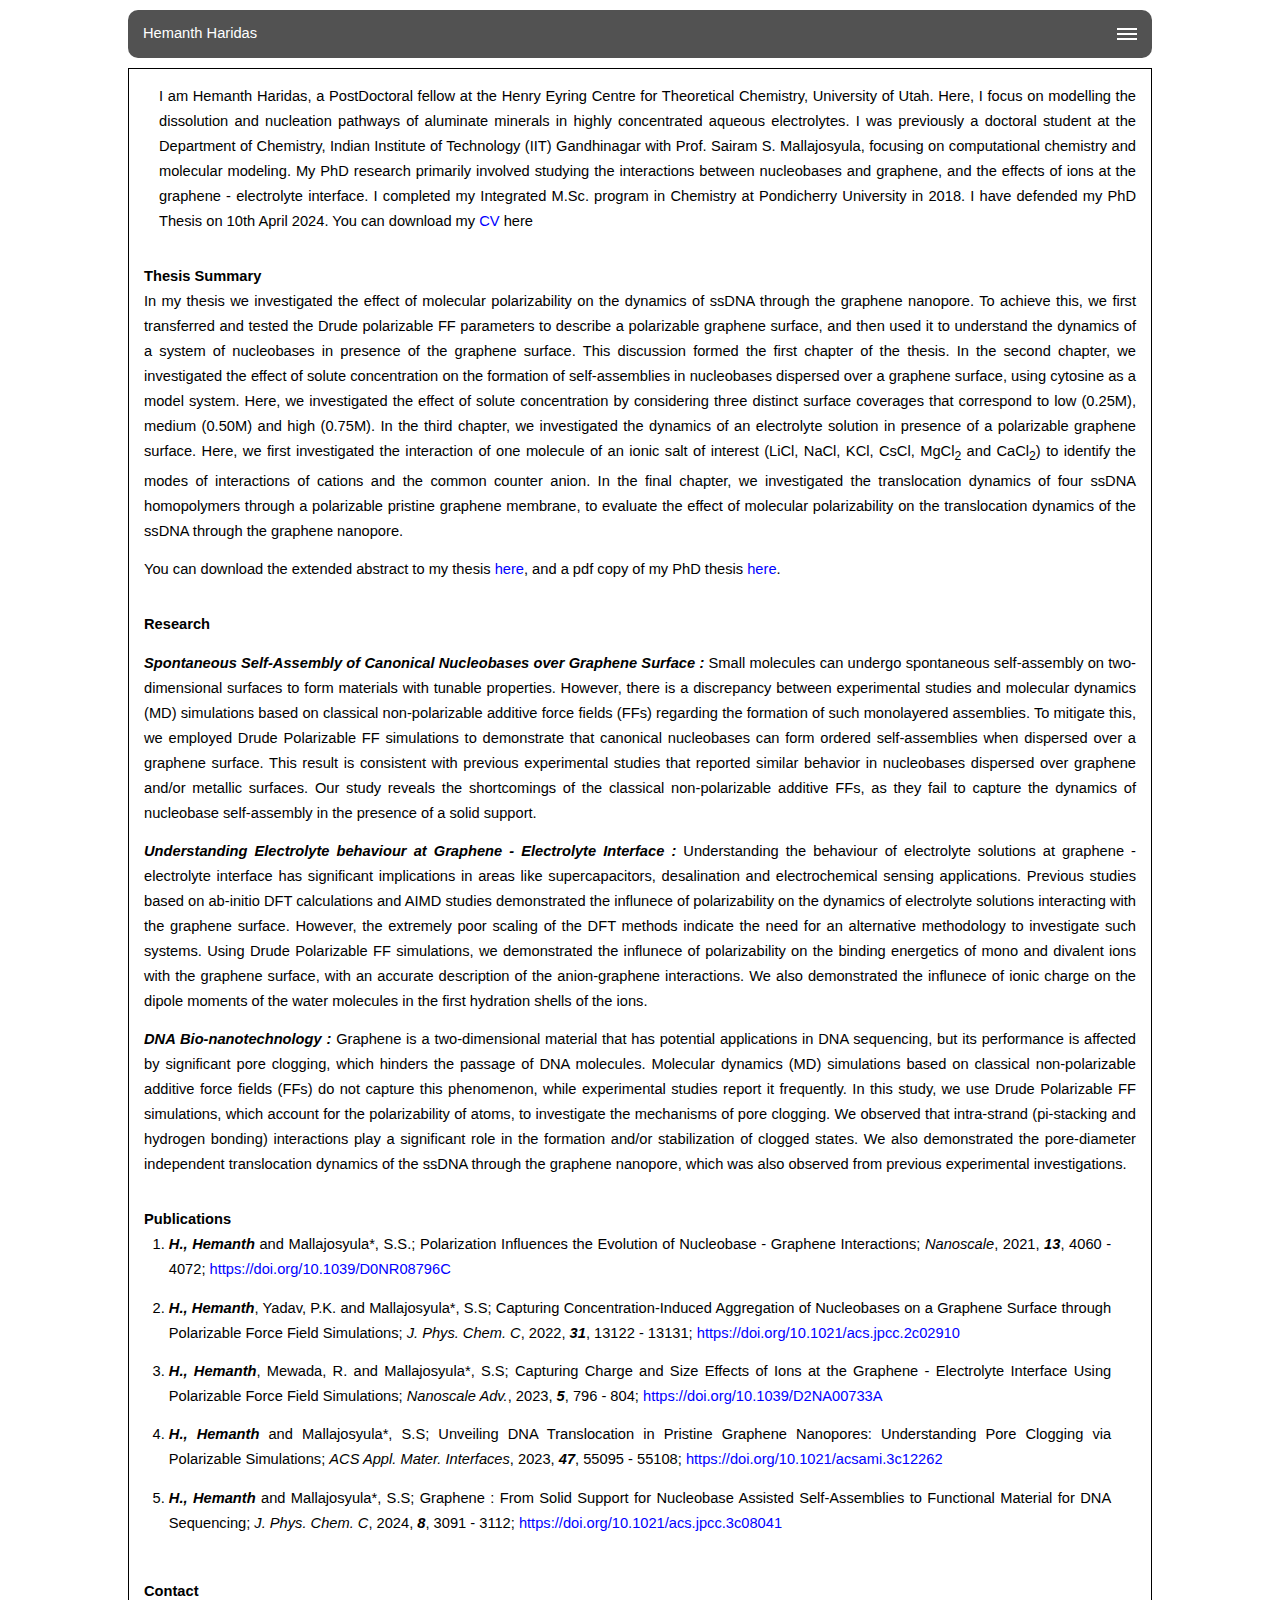
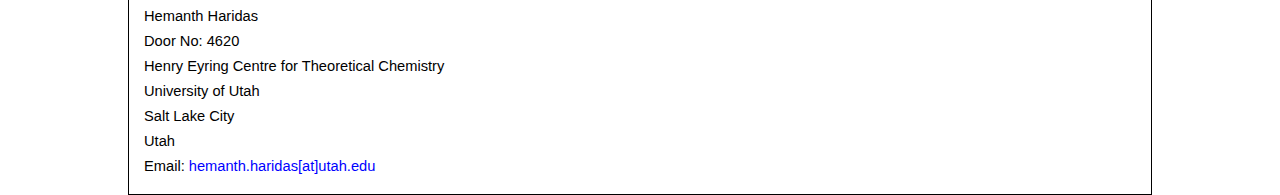
<file: src/mobile.html>
<!DOCTYPE html>
<html lang="en">
<head>
    <meta charset="UTF-8">
    <meta http-equiv="X-UA-Compatible" content="IE=edge">
    <meta name="viewport" content="width=device-width, initial-scale=1.0">
    <link rel="stylesheet" href="../css/main.css">
    <meta name="keywords" content="drude, force field, FF, Drude, nucleobase, graphene, MD">
    <title> Hemanth Haridas </title>
</head>
<body>
    <nav class="navigation-container-mobile" id="navigation-container-mobile">
        <div class="navigation-bar-mobile" id="navigation-bar-mobile">
            <div class="navigation-item-mobile">
                Hemanth Haridas
            </div>
            <button type="button" class="collapse-menu" id="collapse-menu"> 
                <div class="menu-icon" id="menu-icon">
                    <div class="menu-icon-rect"></div>
                    <div class="menu-icon-rect"></div>
                    <div class="menu-icon-rect"></div>
                </div>
            </button>
        </div>
        <div class="collapse-menu-container" id="collapse-menu-container">
            <div class="navigation-item">
                <a href="#research-description"> Research </a>
            </div>
            <div class="navigation-item">
                <a href="#publications"> Publications </a>
            </div>
            <div class="navigation-item">
                <a href="#contact-information"> Contact </a>
            </div>               
        </div>
    </nav>
    <main>
        <div class="about-container" id="about-container">
            <div class="about-description" id="about-description">
                <!-- <div class="personal-image" id="personal-image">
                    <img src="../images/Hemanth.png">
                </div> -->
                <p class="about-me" id="about-me">
                    I am Hemanth Haridas, a PostDoctoral fellow at the Henry Eyring Centre for Theoretical Chemistry, University of Utah. Here, I focus on modelling the dissolution and nucleation pathways of aluminate minerals in highly concentrated aqueous electrolytes. I was previously a doctoral student at the Department of Chemistry, Indian Institute of Technology (IIT) Gandhinagar with Prof. Sairam S. Mallajosyula, focusing on computational chemistry and molecular modeling. My PhD research primarily involved studying the interactions between nucleobases and graphene, and the effects of ions at the graphene - electrolyte interface. I completed my Integrated M.Sc. program in Chemistry at Pondicherry University in 2018. I have defended my PhD Thesis on 10th April 2024. You can download my <a href="../files/CV_Hemanth.pdf">CV</a> here
                </p>
            </div>
        </div>
        <div class="thesis-container" id="thesis-container">
            <div class="thesis-summary" id="thesis-summary">
                <h3> Thesis Summary </h3>
                In my thesis we investigated the effect of molecular polarizability on the dynamics of ssDNA through the graphene nanopore. To achieve this, we first transferred and tested the Drude polarizable FF parameters to describe a polarizable graphene surface, and then used it to understand the dynamics of a system of nucleobases in presence of the graphene surface. This discussion formed the first chapter of the thesis. In the second chapter, we investigated the effect of solute concentration on the formation of self-assemblies in nucleobases dispersed over a graphene surface, using cytosine as a model system. Here, we investigated the effect of solute concentration by considering three distinct surface coverages that correspond to low (0.25M), medium (0.50M) and high (0.75M). In the third chapter, we investigated the dynamics of an electrolyte solution in presence of a polarizable graphene surface. Here, we first investigated the interaction of one molecule of an ionic salt of interest (LiCl, NaCl, KCl, CsCl, MgCl<sub>2</sub> and CaCl<sub>2</sub>) to identify the modes of interactions of cations and the common counter anion. In the final chapter, we investigated the translocation dynamics of four ssDNA homopolymers through a polarizable pristine graphene membrane, to evaluate the effect of molecular polarizability on the translocation dynamics of the ssDNA through the graphene nanopore.
            </div>
            <div class="thesis-files" id="thesis-files">
                You can download the extended abstract to my thesis<a href="https://github.com/HemanthHaridas/PhD-Thesis/blob/main/Hemanth_Extended_Abstract.pdf"> here</a>, and a pdf copy of my PhD thesis<a href="https://github.com/HemanthHaridas/PhD-Thesis/blob/main/phdthesis.pdf"> here</a>.
            </div>
        </div>
        <div class="research-container" id="research-container">
            <div class="research-description" id="research-description">
                <h3> Research </h3>
                <div class="research-topic" id="research-topic">
                    <b> Spontaneous Self-Assembly of Canonical Nucleobases over Graphene Surface :</b> Small molecules can undergo spontaneous self-assembly on two-dimensional surfaces to form materials with tunable properties. However, there is a discrepancy between experimental studies and molecular dynamics (MD) simulations based on classical non-polarizable additive force fields (FFs) regarding the formation of such monolayered assemblies. To mitigate this, we employed Drude Polarizable FF simulations to demonstrate that canonical nucleobases can form ordered self-assemblies when dispersed over a graphene surface. This result is consistent with previous experimental studies that reported similar behavior in nucleobases dispersed over graphene and/or metallic surfaces. Our study reveals the shortcomings of the classical non-polarizable additive FFs, as they fail to capture the dynamics of nucleobase self-assembly in the presence of a solid support.
                </div>
                <div class="research-topic" id="research-topic">
                    <b> Understanding Electrolyte behaviour at Graphene - Electrolyte Interface :</b> Understanding the behaviour of electrolyte solutions at graphene - electrolyte interface has significant implications in areas like supercapacitors, desalination and electrochemical sensing applications. Previous studies based on ab-initio DFT calculations and AIMD studies demonstrated the influnece of polarizability on the dynamics of electrolyte solutions interacting with the graphene surface. However, the extremely poor scaling of the DFT methods indicate the need for an alternative methodology to investigate such systems. Using Drude Polarizable FF simulations, we demonstrated the influnece of polarizability on the binding energetics of mono and divalent ions with the graphene surface, with an accurate description of the anion-graphene interactions. We also demonstrated the influnece of ionic charge on the dipole moments of the water molecules in the first hydration shells of the ions.
                </div>
                <div class="research-topic" id="research-topic">
                    <b> DNA Bio-nanotechnology :</b> Graphene is a two-dimensional material that has potential applications in DNA sequencing, but its performance is affected by significant pore clogging, which hinders the passage of DNA molecules. Molecular dynamics (MD) simulations based on classical non-polarizable additive force fields (FFs) do not capture this phenomenon, while experimental studies report it frequently. In this study, we use Drude Polarizable FF simulations, which account for the polarizability of atoms, to investigate the mechanisms of pore clogging. We observed that intra-strand (pi-stacking and hydrogen bonding) interactions play a significant role in the formation and/or stabilization of clogged states. We also demonstrated the pore-diameter independent translocation dynamics of the ssDNA through the graphene nanopore, which was also observed from previous experimental investigations.
                </div>
            </div>
        </div>
        <div class="publications-container" id="publications-container">
            <h3> Publications </h3>
            <ol class="publications" id="publications">
                <li>
                    <b> H., Hemanth</b> and Mallajosyula*, S.S.; Polarization Influences the Evolution of Nucleobase - Graphene Interactions; <i> Nanoscale</i>, 2021, <b> 13</b>, 4060 - 4072; <a href="https://doi.org/10.1039/D0NR08796C" target="_blank"> https://doi.org/10.1039/D0NR08796C </a>
                </li>
                <li> 
                    <b> H., Hemanth</b>, Yadav, P.K. and Mallajosyula*, S.S; Capturing Concentration-Induced Aggregation of Nucleobases on a Graphene Surface through Polarizable Force Field Simulations; <i> J. Phys. Chem. C</i>, 2022, <b> 31</b>, 13122 - 13131; <a href="https://doi.org/10.1021/acs.jpcc.2c02910" target="_blank"> https://doi.org/10.1021/acs.jpcc.2c02910 </a>
                </li>
                <li> 
                    <b> H., Hemanth</b>, Mewada, R. and Mallajosyula*, S.S; Capturing Charge and Size Effects of Ions at the Graphene - Electrolyte Interface Using Polarizable Force Field Simulations; <i> Nanoscale Adv.</i>, 2023, <b> 5</b>, 796 - 804; <a href="https://doi.org/10.1039/D2NA00733A" target="_blank"> https://doi.org/10.1039/D2NA00733A </a> 
                </li>
                <li> 
                    <b> H., Hemanth</b> and Mallajosyula*, S.S; Unveiling DNA Translocation in Pristine Graphene Nanopores: Understanding Pore Clogging via Polarizable Simulations; <i> ACS Appl. Mater. Interfaces</i>, 2023, <b> 47</b>, 55095 - 55108; <a href="https://doi.org/10.1021/acsami.3c12262" target="_blank"> https://doi.org/10.1021/acsami.3c12262 </a> 
                </li>
                <li> 
                    <b> H., Hemanth</b> and Mallajosyula*, S.S; Graphene : From Solid Support for Nucleobase Assisted Self-Assemblies to Functional Material for DNA Sequencing; <i> J. Phys. Chem. C</i>, 2024, <b> 8</b>, 3091 - 3112; <a href="https://doi.org/10.1021/acs.jpcc.3c08041" target="_blank"> https://doi.org/10.1021/acs.jpcc.3c08041 </a> 
                </li>
            </ol>
        </div>
        <div class="contact-container" id="contact-container">
            <h3> Contact </h3>
            <div class="contact-information" id="contact-information">
                Hemanth Haridas <br>
                Door No: 4620 <br>
                Henry Eyring Centre for Theoretical Chemistry <br>
                University of Utah <br>
                Salt Lake City <br>
                Utah <br>
                Email: <a href="mailto:hemanth.haridas@utah.edu"> hemanth.haridas[at]utah.edu</a>
            </div>
        </div>
    </main>
    <script>
        var collapseMenuContainer = document.getElementsByClassName("collapse-menu");
        collapseMenuContainer[0].addEventListener("click", function(){
                this.classList.toggle("active");
                var collapsedMenuContainer = document.getElementsByClassName("collapse-menu-container")[0];
                if (collapsedMenuContainer.style.display == "block") {
                    collapsedMenuContainer.style.display = "none";
                }
                else {
                    collapsedMenuContainer.style.display = "block";
                }
            }
        );
    </script>
</body>
</html>
</file>
<file: stylesheet.css>
body {
  margin: 0;
  padding: 0;
  display: flex;
  flex-direction: column;
  min-height: 100vh;
}

nav {
  display: flex;
  flex: 0 0 35px;
}

.navigation_container{
  position: static;
  top:0;
  display: flex;
  justify-content: space-between;
  padding: 35px;
}

.left_nav{
  display: flex;
}

.nav_link_container {
  margin-right: 20px;
  height: 22px;
  border-bottom: 2px solid transparent;
  transition: border-bottom 0.5s;
}

.nav_link_container a{
  color: gray;
  text-decoration: none;
  transition: color 0.5s;
}

.nav_link_container:hover{
  border-bottom: 2px solid black;
  transition: border-bottom 0.5s;
}

.nav_link_container a:hover{
  color: black;
}

.nav_link_container a:active{
  color: black;
}

.right_nav .logo {
  color:gray;
  font-weight: normal;
}

main {
  background-color: white;
  /* height: 100vh; */
}

.body_container {
  min-height: 75vh;
  display: flex;
  justify-content: center;
  align-items: center;
}

.place_holder {
  margin-left: auto;
  margin-right: auto;
}

.place_holder img {
  padding: 15px;
  width: 250px;
  height: 100%;
}

.body_container .about_container {
  box-shadow: 0 4px 8px 0 rgba(0, 0, 0, 0.2), 0 6px 20px 0 rgba(0, 0, 0, 0.19);
  padding: 15px;
  width: 40%;
  /* margin-left: auto; */
  margin-right: auto;
  text-align: justify;
  line-height: 20pt;
}

.contact {
  margin-top: 15px;
  width: 35%;
  /* background-color: gainsboro; */
}

.contact_info {
  display: flex;
  padding: 15px;
  margin-top: 5px;
  width:50%;
  background-color: gainsboro;
}

.pholder {
  border-radius: 25pt;
  width:25%;
  text-align: center;
  background-color: whitesmoke;
}

.mail {
  margin-left: 22px;
}

.bullentin_boards_container {
  /* margin-top: 50px; */
  min-height: 15vh;
  background-color: black;
}

.bullentin_board_container {
  margin: auto;
  text-align: center;
  padding: 25px;
  color: white;
}

.bullentin_board {
  font-family: "Sofia";
  font-size: 20pt;
}

.bullentin_info {
  padding: 10px;
  /* font-size: 18px; */
}

.biosketch_container .biosketch_head {
  font-family: "Sofia";
  font-size:25px;
  margin-bottom: 15pt;
}

.body_container .biosketch_container {
  padding: 15px;
  width: 40%;
  margin-right: auto;
  text-align: justify;
  line-height: 20pt;
}

.cv_link {
  color: gray;
}

.qoutation_container {
  display: flex;
  align-items: center;
  text-align: center;
  justify-content: center;
  background-color: mediumslateblue;
  font-family: "Sofia";
  font-size: 20px;
}

footer {
  display: flex;
  flex: 0 0 35px;
  margin-top: auto;
  /* background-color: lightgray; */
  align-items: center;
  justify-content: center;
  text-align: center;
}

.footer_container {
  background-color: mediumslateblue;
  bottom: 0;
  display: flex;
}

.footer_container .info {
  padding: 15px;
  margin-left: auto;
  margin-right: auto;
  text-align: center;
}

.footer_container .media {
  padding: 15px;
  color: inherit;
  float: right;
}

.fa-facebook {
  margin-right: 15px;
}

.fa-instagram {
  margin-right: 15px;
}


@media only screen and (max-width : 1260px) {
  .contact {
    visibility: hidden;
  }
  .contact_info {
    visibility: hidden;
  }

  .place_holder {
    visibility: hidden;
  }

}

@media only screen and (max-width : 600px) {

  .body_container {
    display: none;
  }

  .body_container_small {
    padding: 15px;
    display: flex;
    margin-right: auto;
    text-align: justify;
    line-height: 20pt;
  }
}

@media only screen and (min-width : 600px) {

  .body_container_small {
    display: none;
  }

}
</file>
<file: css/masters.css>
body {
  margin: 0;
  padding: 0;
  display: flex;
  flex-direction: column;
  min-height: 100vh;
  font-family: Arial, Helvetica, sans-serif;
}

nav {
  display: flex;
  flex: 0 0 100px;
}

.navigation_container{
  position: static;
  top:0;
  display: flex;
  justify-content: space-between;
  padding: 35px;
  /* justify-content: center; */
  align-items: center;
  font-size: normal;
}

.left_nav{
  display: flex;
}

.nav_link_container {
  margin-right: 20px;
  height: 22px;
  border-bottom: 2px solid transparent;
  transition: border-bottom 0.5s;
}

.nav_link_container a{
  color: gray;
  text-decoration: none;
  transition: color 0.5s;
}

.nav_link_container:hover{
  border-bottom: 2px solid black;
  transition: border-bottom 0.5s;
}

.nav_link_container a:hover{
  color: black;
}

.dropbtn {
  font-size: 16px;
  border: none;
  outline: none;
  color: gray;
  text-decoration: none;
  background-color: inherit;
  font-family: inherit;
  margin: 0;
}

.dropdwn-content {
  /* margin-top: 15px; */
  display: none;
  position: absolute;
  background-color: #f9f9f9;
  min-width: 160px;
  z-index: 1;
}

.dropdwn-content a {
  float: none;
  color: black;
  padding: 12px 16px;
  text-decoration: none;
  display: block;
  text-align: left;
}

.dropdwn-content a:hover {
  background-color: #ddd;
}

.dropdwn:hover .dropdwn-content {
  display: block;
}

.right_nav {
  display: flex;
}

.right_nav .logo {
  color:gray;
  font-weight: normal;
}

/*  Body */

main {
  background-color: white;
   height: 100vh; 
}

.body_container {
  min-height: 95vh;
  display: flex;
  justify-content: center;
  align-items: center;
}

.place_holder {
  margin-left: auto;
  margin-right: auto;
}

.place_holder img {
  padding: 15px;
  width: 250px;
  height: 100%;
}

.body_container .about_container {
  /* box-shadow: 0 4px 8px 0 rgba(0, 0, 0, 0.2), 0 6px 20px 0 rgba(0, 0, 0, 0.19); */
  padding: 15px;
  width: 40%;
  /* margin-left: auto; */
  margin-right: auto;
  text-align: justify;
  line-height: 20pt;
}

.biosketch_container .biosketch_head {
  font-family: "Architects Daughter";
  font-size:25px;
  margin-bottom: 15pt;
}

.body_container .biosketch_container {
  padding: 15px;
  width: 40%;
  margin-right: auto;
  text-align: justify;
  line-height: 20pt;
}

.msc_link {
  color: gray;
}

.qoutation_container {
  display: flex;
  align-items: center;
  text-align: center;
  justify-content: center;
  background-color: lightsalmon;
  font-family: "Sofia";
  font-size: 20px;
}

/*  Footer */

footer {
  display: flex;
  flex: 0 0 100px;
  margin-top: auto;
  /* background-color: lightgray; */
  align-items: center;
  justify-content: center;
  text-align: center;
}

.footer_container {
  background-color: lightsalmon;
  bottom: 0;
  display: flex;
}

.footer_container .info {
  padding: 15px;
  margin-left: auto;
  margin-right: auto;
  text-align: center;
}

.footer_container .media {
  padding: 15px;
  color: inherit;
  float: right;
}

.fa-facebook {
  margin-right: 15px;
}

.fa-instagram {
  margin-right: 15px;
}

/* Responsive Designs */

@media only screen and (max-width : 1260px) {
  .contact {
    visibility: hidden;
  }
  .contact_info {
    visibility: hidden;
  }

  .place_holder {
    visibility: hidden;
  }

}

@media only screen and (max-width : 600px) {

  .body_container {
    display: none;
  }

  .body_container_small {
    padding: 15px;
    display: flex;
    margin-right: auto;
    text-align: justify;
    line-height: 20pt;
  }
}

@media only screen and (min-width : 600px) {

  .body_container_small {
    display: none;
  }

}
</file>
<file: css/main.css>
* {
    /* background-color: white; */
    font-size: 11pt;
    margin: 0;
    padding: 0;
}

body {
    width: 80%;
    margin-left: auto;
    margin-right: auto;
    font-family: Arial, Helvetica, sans-serif;
}

nav{
    overflow: hidden;
    margin: 0;
    position: sticky;
    margin-top: 10px;
    border-radius: 10px;
    margin-bottom: 10px;
}

.navigation-bar {
	margin-left: auto;
	margin-right: auto;
  	position: sticky;
  	display: flex;
  	padding: 15px;
  	justify-content: space-between;
}

.navigation-item {
    margin-left: auto;
    margin-right: auto;
    align-items: center;
    text-align: center;
    font-weight: 700;
    padding: 5px;
}

.navigation-item > a {
    text-decoration: none;
    color: inherit;
}

.navigation-item > a:hover {
    border-bottom: 2pt solid black;
    color: inherit;

}

.about-container {
    padding: 15px;    
    text-align: justify;
    line-height: 25px;
    display: flex;
}

.about-description {
    display: flex;
    align-items: center;
}

.personal-image {
    /* float: left; */
    padding: 15px;
    align-items: center;
}

sub {
    vertical-align: sub;
    font-size: smaller;
}

.thesis-container {
    padding: 15px;    
    text-align: justify;
    line-height: 25px;
}

.thesis-files {
    margin-top: 10pt;
}

.research-container {
    padding: 15px;    
    text-align: justify;
    line-height: 25px;
}

.research-topic {
    margin-top: 10pt;
}

b {
    font-style: italic;
}

.codes-container {
    padding: 15px;    
    text-align: justify;
    line-height: 25px;
}

.codes {
    width: 95%;
    margin-left: auto;
    margin-right: auto;
}

.publications-container {
    padding: 15px;    
    text-align: justify;
    line-height: 25px;
}

.publications {
    width: 95%;
    margin-left: auto;
    margin-right: auto;
}
a {
    text-decoration: none;
    color: blue;
}

li {
    margin-bottom: 10pt;
}

li > a {
    text-decoration: none;
    color: blue;
}

.tutorials-container {
    padding: 15px;    
    text-align: justify;
    line-height: 25px;
}

.tutorials {
    margin-bottom: 10pt;
}

.tutorials > a {
    text-decoration: none;
    color: blue;
}

main {
    border-top: 0.5pt solid black;
    border-left: 0.5pt solid black;
    border-right: 0.5pt solid black;
    border-bottom: 0.5pt solid black;
}

.contact-container {
    padding: 15px;    
    text-align: justify;
    line-height: 25px;
}

.footer-bar {
    margin-top: 10pt;
	margin-left: auto;
	margin-right: auto;
  	position: sticky;
  	display: flex;
  	padding: 15px;
  	justify-content: space-between;
}

.footer-item {
    margin-left: auto;
    margin-right: auto;
    align-items: center;
    text-align: center;
    padding: 5px;
}

q {
    font-style: italic;
}

/* Mobile Section */

.collapse-menu {
    background-color: transparent;
    border: none;
    outline: none;
}

.menu-icon-rect {
    width: 20px;
    height: 2px;
    background-color: white;
    margin: 3px 0;
}

.collapse-menu-container {
    display: none;
    flex-direction: column;
    background-color: gray;
    align-items: center;
}

.navigation-bar-mobile {
	margin-left: auto;
	margin-right: auto;
  	position: sticky;
  	display: flex;
  	background-color: rgba(0, 0, 0, 0.9);
    color: white;
  	padding: 15px;
  	justify-content: space-between;
	opacity: 0.75;  
}

.collapse-menu-container > .navigation-item {
    color: white;
}

@media only screen and (max-width : 1024px) {

    .navigation-bar-container-desktop {
        display: none;
    }

    .navigation-item:hover {
        background-color: black;
        opacity: 0.5;
        font-weight: bold;
    }
    
    .content-container-desktop {
        display: none;
    }

    .content-container-mobile {
        font-size: 10pt;
        margin-left: auto;
        margin-right: auto;
    }

}

@media only screen and (min-width : 1024px) {
    .navigation-bar-container-mobile {
        display: none;
    }
    
    .content-container-mobile {
        display: none;
    }

    .about-description {
        margin-left: 15px;
    }
}
</file>
